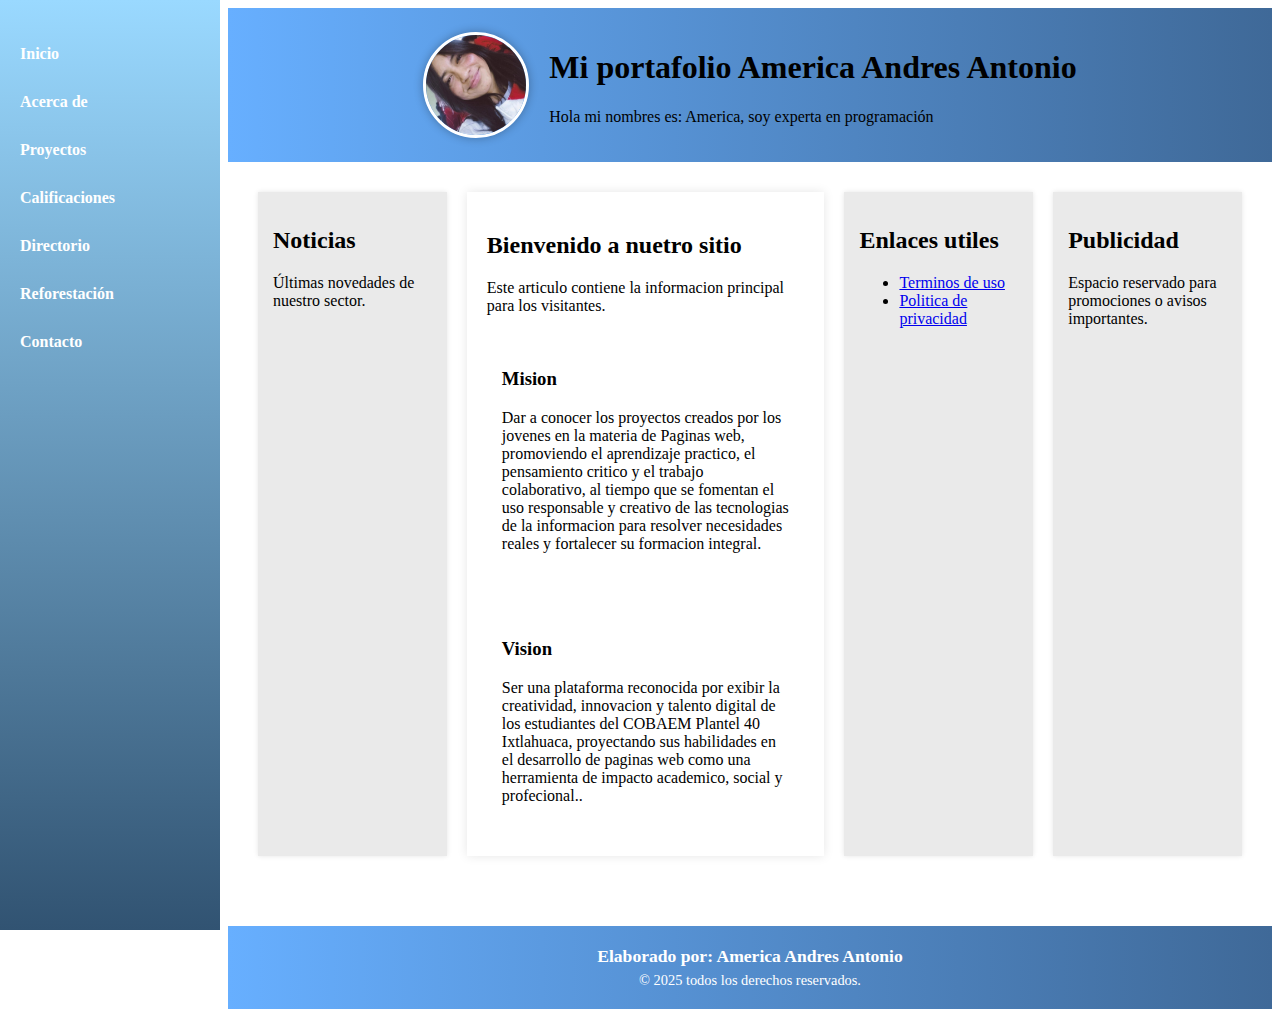
<file: index.html>
<html lang="es">
<head>
	<meta charset="UTF-8">
	<title>Mi Portafolio 603A
	</title>
	<style type="text/css"></style>
	<link rel="stylesheet" type="text/css" href="estilos.css">
	<title>Oxigena</title>
</head>
<!--nav izquierdo-->
<nav>
	<ul>
		<li><a href="#">Inicio
		</a></li>
		<li><a href="#">Acerca de</a></li>
		<li><a href="#">Proyectos</a></li>
		<ul>
			<li><a href="#">Calificaciones</a></li>
			<li><a href="">Directorio</a></li>
			<li><a href="#">Reforestación</a></li>
		</ul> </li>
		<li><a href="contacto.html">Contacto</a></li>
	</ul>
</nav>
<div class="contenido">
<!--header con imagen-->
<header>
	<img src="img.jpeg" alt="Foto de perfil">
	<div class="titulo">
		<h1>Mi portafolio America Andres Antonio</h1>
		<p>Hola mi nombres es: America, soy experta en programación</p>
	</div>
</header>
</head>
	<main>
		<aside>
			<h2>Noticias</h2>
			<p>Últimas novedades de nuestro sector.</p>
		</aside>
		<article>
			<h2>Bienvenido a nuetro sitio</h2>
			<p>Este articulo contiene la informacion principal para los visitantes.</p>
			<section>
				<h3>Mision</h3>
				<p>Dar a conocer los proyectos creados por los jovenes en la materia de Paginas web, promoviendo el aprendizaje practico, el pensamiento critico y el trabajo colaborativo, al tiempo que se fomentan el uso responsable y creativo de las tecnologias de la informacion para resolver necesidades reales y fortalecer su formacion integral.</p>
			</section>
			<section>
			<h3>Vision</h3>
			<p>Ser una plataforma reconocida por exibir la creatividad, innovacion y talento digital de los estudiantes del COBAEM Plantel 40 Ixtlahuaca, proyectando sus habilidades en el desarrollo de paginas web como una herramienta de impacto academico, social y profecional..</p>
			</section>
		</article>
		<aside>
			<h2>Enlaces utiles</h2>
			<ul>
				<li><a href="#">Terminos de uso</a></li>
				<li><a href="#">Politica de privacidad</a></li>
			</ul>
		</aside>
		<aside>
			<h2>Publicidad</h2>
			<p>Espacio reservado para promociones o avisos importantes.</p>
		</aside>
	</main>
	<!--footer-->
	<footer>
		<h3>Elaborado por: America Andres Antonio</h3>
		<p>&copy; 2025 todos los derechos reservados.</p>
	</footer>
</div>
	</html>
</file>
<file: estilos.css>
<style>
body{
	margin: 0;
front-family:'segoe UI',sans-serif;
display: flex;
}
/*NAV (izquierda)*/
Nav{
	width: 220px;
	min-height: 100vh;
	background: linear-gradient(to bottom,#9ad9ff, #315372);
	color:white;
	padding-top: 30px;
	position: fixed;
	left: 0;
	top: 0;
}
Nav ul{
	list-style: none;
	padding: 0;
	margin: 0;
}
Nav ul li{
	position: relative;
}
Nav ul li a{
	display: block;
	padding: 15px 20px;
    color: white;
    text-decoration: none;
    font-weight: bold;
    transition: background 0.3s;
}
Nav ul li a:hover{
	background-color:rgba(255, 255, 255, 0.1);
}
/*submenu*/
nav ul li ul {
	display: none;
	background-color:#1B5100 ;
}
Nav ul li:hover ul{
	display: block;
}
Nav ul li ul li a {
	padding-left: 30px;
	font-weight: normal;
}
/*Contenido*/
.contenido {
	margin-left: 220px;
	width: calc(100% - 220px);
}
header{
	background: linear-gradient(to right, #67afff,#3f6998);
	color: width;
	padding: 20px;
	text-align: center;
	display: flex;
	align-items: center;
	justify-content: center;
	gap: 20px;
	flex-wrap: wrap;
}
header img {
	width: 100px;
	height: 100px;
	border-radius: 50%;
	border: 3px solid white;
	box-shadow: 0 0 10px rgba(0, 0, 0, 0.3);
}
header .titulo {
	text-align: left;
}
main{
	display: flex;
	flex-wrap: wrap;
	padding: 20px;
}
article {
	flex: 2;
	background-color: white;
	margin: 10px;
	padding: 20px;
	box-shadow: 0 0 10px rgba(0, 0, 0, 0.1);
}
	
section{
	background-color: #fff;
	padding: 15px;
	margin-top: 20px;
	border-left: 0 0 5px solid #6b0f1a;
}
aside {
	flex: 1;
	background-color: #eaeaea;
	margin: 10px;
	padding: 15px;
	box-shadow: 0 0 5px rgba(0, 0, 0, 0.1);
}
footer{
	background:linear-gradient(to right,#67afff,#3f6998);
	color: white;
	text-align: center;
	padding: 20px 0;
	margin-top: 40px;
}
footer h3 {
	margin: 0;
	font-size: 1.1em;
}
footer p {
	margin: 5px 0 0 0 ;
	font-size: 0.9em;
}
</style>
</file>
